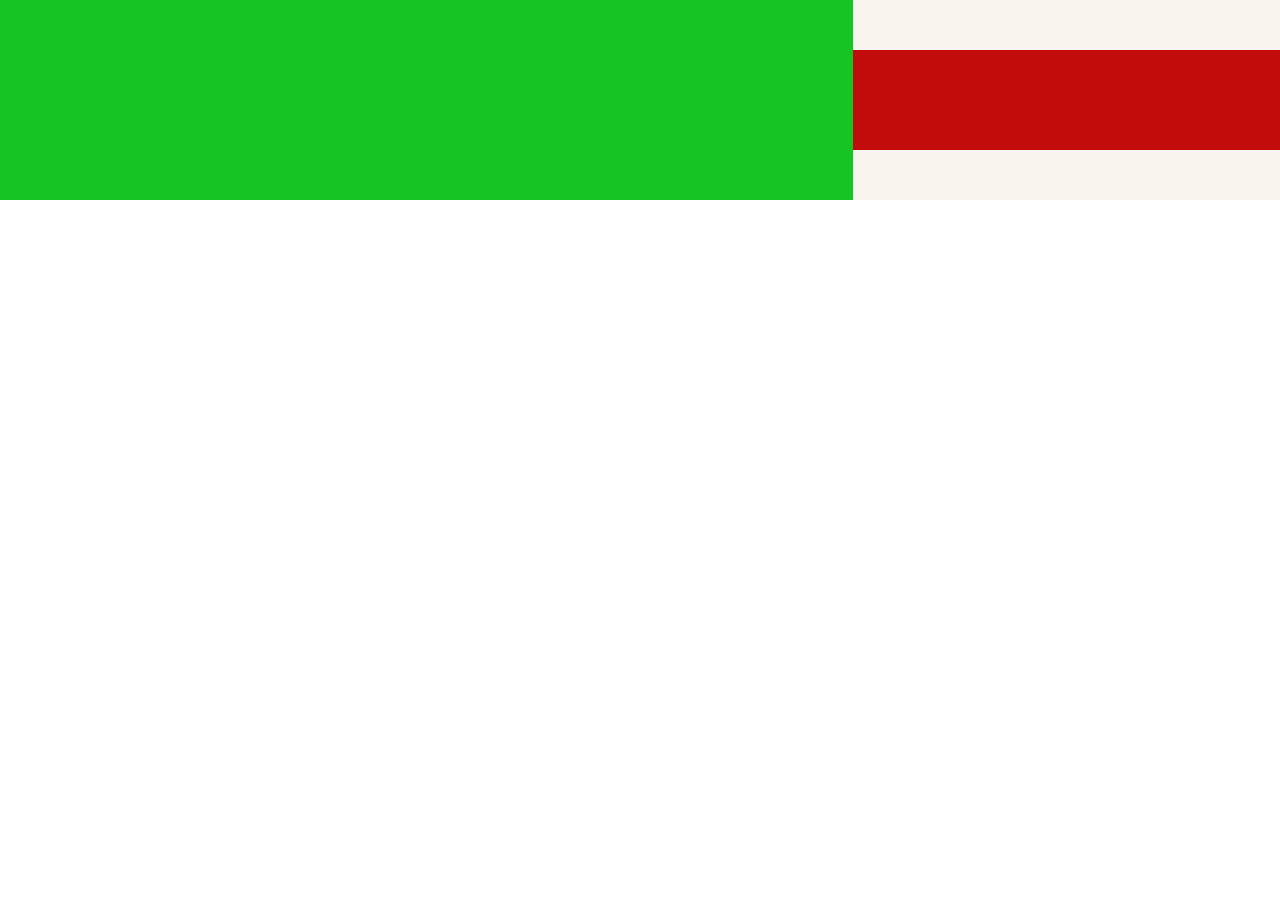
<file: 00_html/example.html>
<!DOCTYPE html>
<html lang="ko">
  <head>
    <meta charset="UTF-8" />
    <meta http-equiv="X-UA-Compatible" content="IE=edge" />
    <meta name="viewport" content="width=device-width, initial-scale=1.0" />
    <!-- 리셋 css는 reset css 검색후 메이웨더웹 쪽에서 코드 복사해서 , reset.css 하나 만들고 거기에 붙여주고나서
    이렇게 css 연동해준다. 이걸 해주는 이유는 그냥 해라 그리고 항상 위에 적어주어야 한다. 위에서부터 아래로 흘러들어가니까 -->
    <link rel="stylesheet" href="reset.css" />
    <link rel="stylesheet" href="example.css" />

    <title>jw</title>
  </head>
  <body>
    <!-- 시맨틱 태그 검색 / gnb 글로벌 네비게이션 바 축약형 -->
    <header>
      <h1 class="logo"></h1>
      <ul class="gnb"></ul>
    </header>
  </body>
</html>
</file>
<file: 00_html/example.css>
/*  */
header {
  /* height: 100px; */
  background-color: rgb(248, 244, 238);
  justify-content: space-between;
  display: flex;
  align-items: center;
}

/* 클래스는 . 찍고 해준다 
위에서 아래로 블록 엘리먼트
옆으로 쌓이는건 스펜 엘리먼트 
태그를 궁금하면 스펜으로 바꿔보도록 */

.logo {
  width: 100px;
  height: 200px;
  flex: 2;
  background-color: rgb(22, 196, 36);
}

.gnb {
  width: 100px;
  height: 100px;
  flex: 1;
  background-color: rgb(194, 12, 12);
}
</file>
